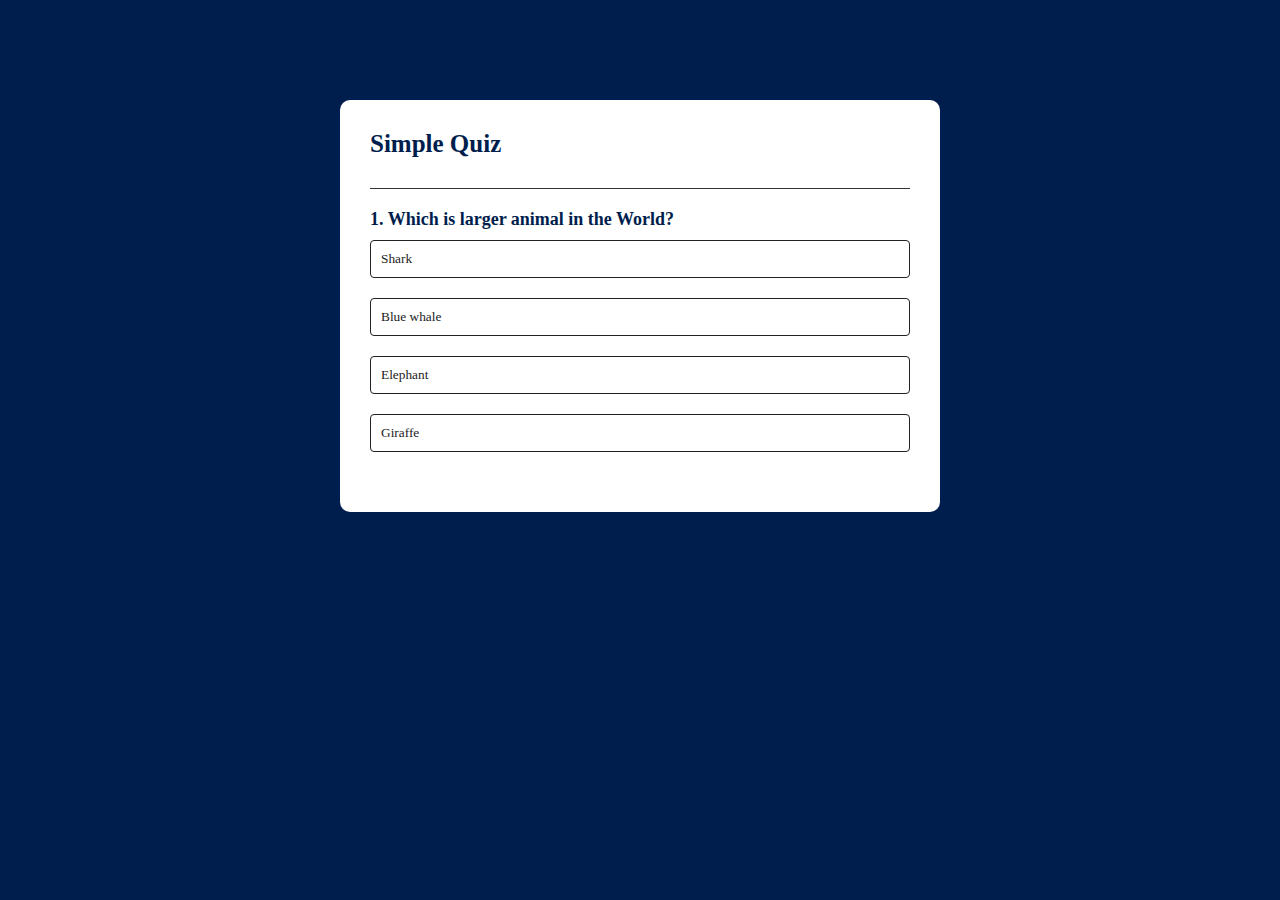
<file: quiz app/index.html>
<!DOCTYPE html>
<html lang="en">
<head>
    <meta charset="UTF-8">
    <meta name="viewport" content="width=device-width, initial-scale=1.0">
    <title>quiz</title>
    <link rel="stylesheet" href="./quiz.css">
</head>
<body>
    <div class="app">
        <h1>Simple Quiz</h1>
        <div class="quiz">
            <h2 id="question">Question goes here</h2>
            <div id="answer-buttons">
                <button class="btn">Answer 1</button>
                <button class="btn">Answer 2</button>
                <button class="btn">Answer 3</button>
                <button class="btn">Answer 4</button>
            </div>
            <button id="next-btn">Next</button>
        </div>
    </div>
    <script src="./quiz.js"></script>
</body>
</html>
</file>
<file: quiz app/quiz.css>
*{
    margin: 0;
    padding: 0;
    box-sizing: border-box;
    font-family: 'Poppins',"sans-serif";
}
body{
    background-color: #001e4d;
}
.app{
    background: #fff;
    width: 90%;
    max-width: 600px;
    margin: 100px auto 0px;
    border-radius: 10px;
    padding: 30px;
}
.app h1{
    font-size: 25px;
    color: #001e4d;
    font-weight: 600;
    border-bottom: 1px solid #333;
    padding-bottom: 30px;
}
.quiz {
    padding: 20px 0;
}
.quiz h2{
    font-size: 18px;
    color: #001e4d;
    font-weight: 600;
}
.btn {
    background: #fff;
    color: #222;
    font-weight: 500;
    width: 100%;
    border: 1px solid #222;
    padding: 10px;
    margin: 10px 0;
    text-align: left;
    border-radius: 4px;
    cursor: pointer;
    transition: all 0.3s;
}
.btn:hover:not([disabled]){
    background: #222;
    color: #fff;
}
.btn:disabled{
    cursor: no-drop;
}
#next-btn{
    background: #001e4d;
    color: #fff;
    font-weight: 500;
    width: 150px;
    border: 0;
    padding: 10px;
    margin: 20px auto 0;
    border-radius: 4px ;
    display: none;
}
.correct{
    background: #9aeabc;
}
.incorrect{
    background-color: #ff9393;
}
</file>
